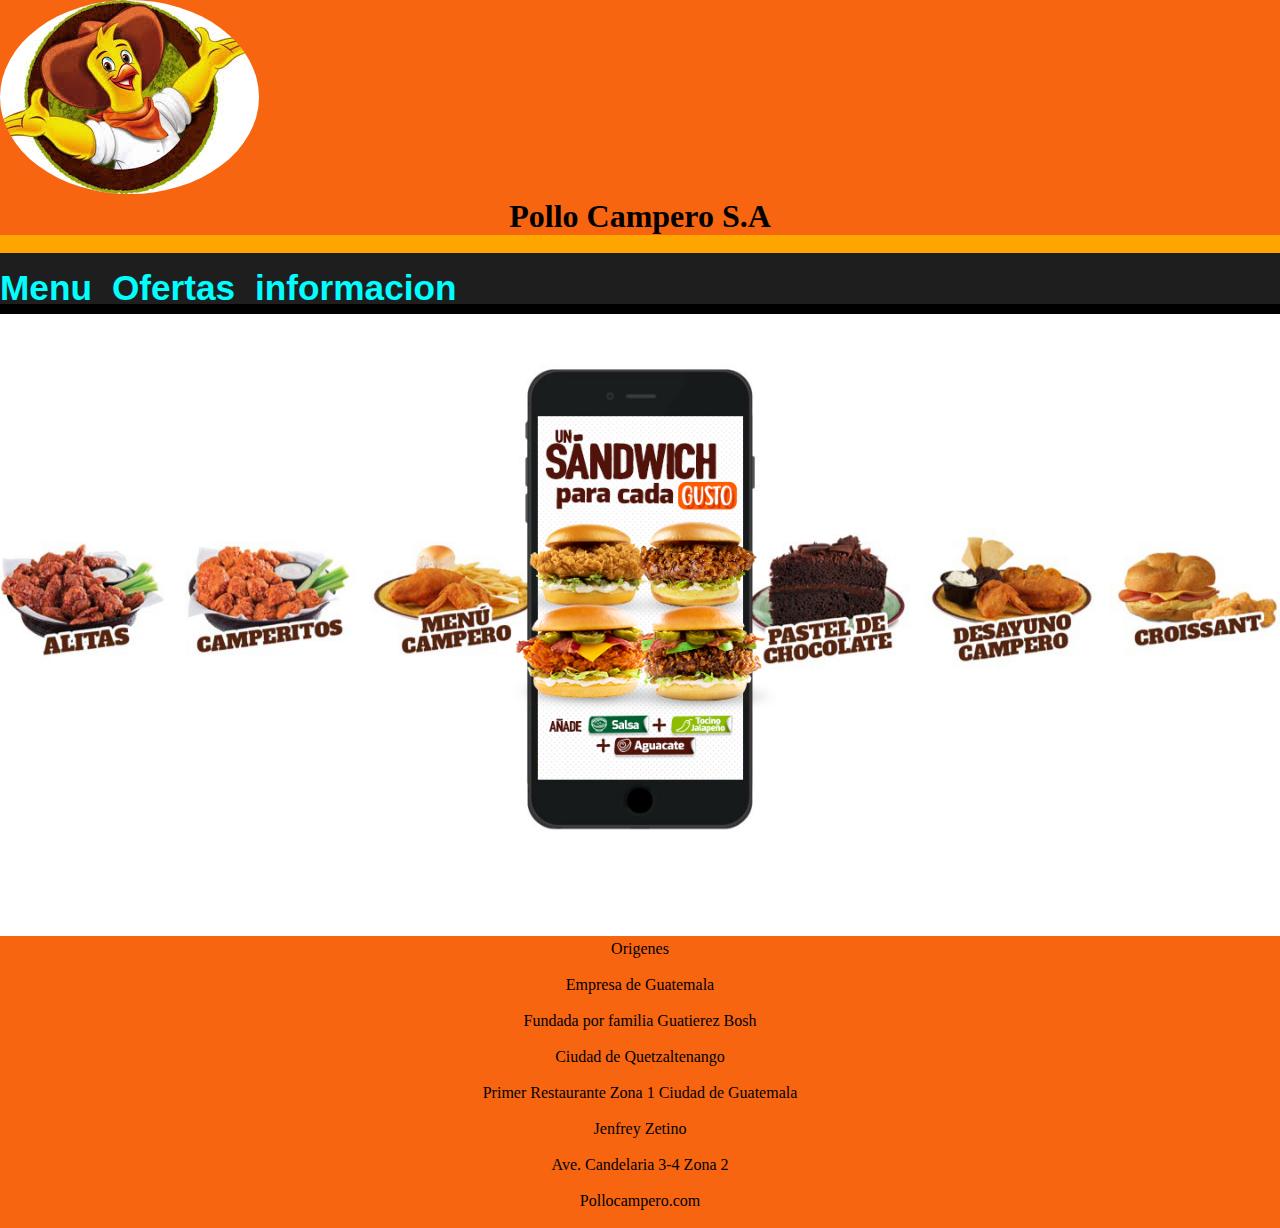
<file: index.html>
<!DOCTYPE html>
<html lang="en">
<head>
    <meta charset="UTF-8">
    <meta name="viewport" content="width=device-width, initial-scale=1.0">
    <link rel="stylesheet" href="css/style.css">
    <title>Document</title>
    
</head>
<body >
    <header>
        <img src="img/icon.jpg" alt="" class="icono">
        <b><center><h1>Pollo Campero S.A</h1></center>
            <a href="curioso.html">
            <img id="pierna" src="img/pierna.jpg" alt="Pierna de pollo">
        </a>
         <hr color="orange" size="20" noshade="2">

         <div class="barras">
            <button onclick="abrir_cerrar_menu()" class="boton_menu" id="x">
                <nav id="menu" class="desplegable">
                    <ul>
                        <li><a href="menu.html"><h1>Menu</h1></a></li>
                        <li><a href="ofertas.html"><h1>Ofertas</h1></a></li>
                        <li><a href="informacion.html"><h1>informacion</h1></a></li>
                        
                    </ul>
                </nav>
            </button>
            
        </div>
        <hr color="black" size="12" noshade="2">
            <script src="js/main.js"></script>
    </b>

    </header>
        <img src="img/b.png" alt="fondo" class="fondo">
        <main>
            <center>Origenes</center><br>
            <center>Empresa de Guatemala</center><br>
            <center>Fundada por familia Guatierez Bosh</center><br>
            <center>Ciudad de Quetzaltenango</center><br>
            <center>Primer Restaurante Zona 1 Ciudad de Guatemala</center><br>
        </main>
    
        <footer>
            <center>Jenfrey Zetino</center><br>
            <center>Ave. Candelaria 3-4 Zona 2</center><br>
            <center>Pollocampero.com</center><br>
        </footer>
</body>
</html>
</file>
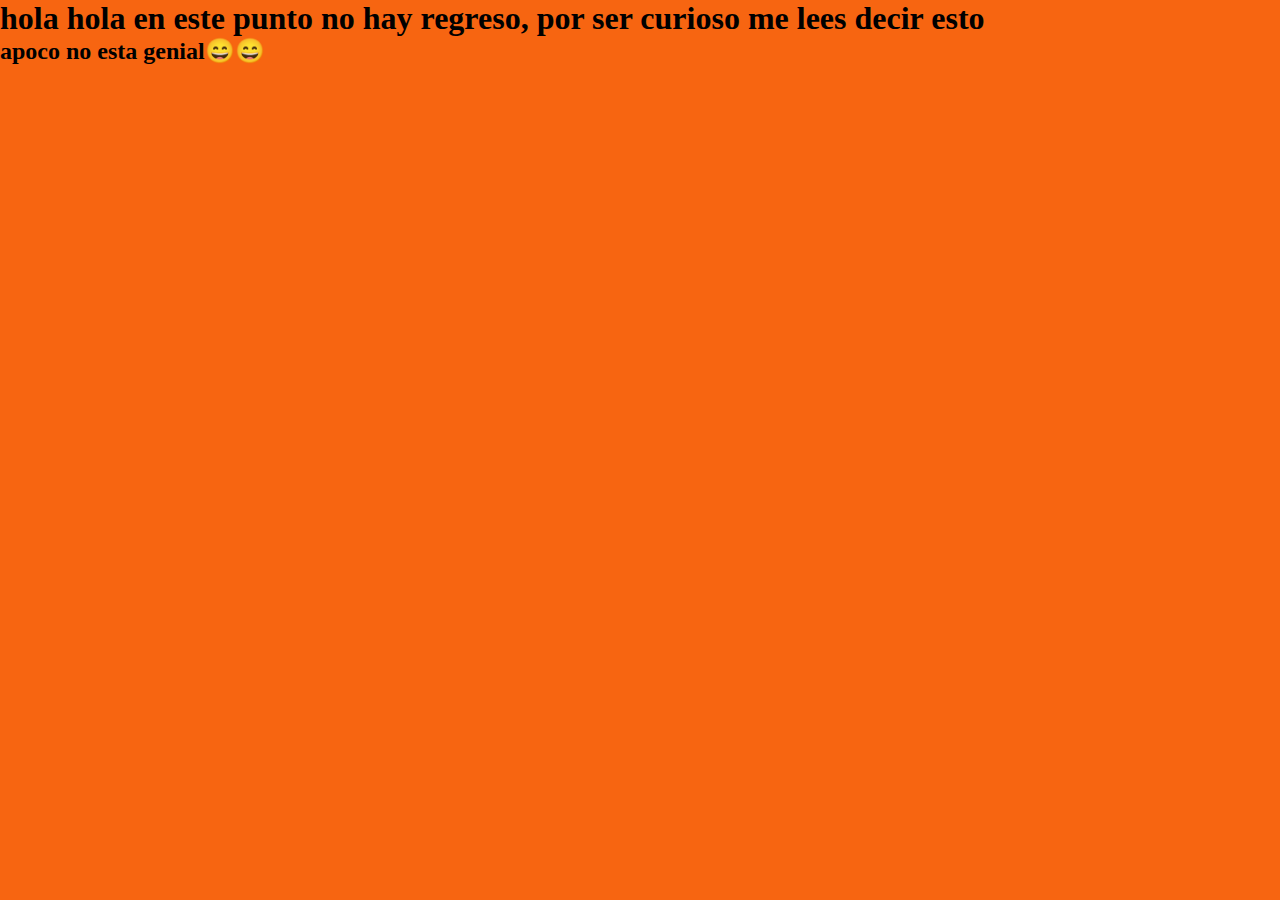
<file: curioso.html>
<!DOCTYPE html>
<html lang="en">
<head>
    <meta charset="UTF-8">
    <meta name="viewport" content="width=device-width, initial-scale=1.0">
    <title>Document</title>
    <link rel="stylesheet" href="css/style.css">
</head>
<body>
    <h1>hola hola en este punto no hay regreso, por ser curioso me lees decir esto</h1>

    <h2>apoco no esta genial😄😄</h2>


</body>
</html>
</file>
<file: css/style.css>
#pierna {
    position: fixed;
    top: -150px; /* fuera de la pantalla */
    right: 20px;
    width: 100px;
    opacity: 0;
    transition: all 1s ease-in-out;
    z-index: 1000;
    border-radius: 82%;
  }
  
  /* Clase visible: entra desde arriba */
  #pierna.visible {
    top: 20px;
    opacity: 1;
    animation: saltar 1s infinite ease-in-out;
  }
  
  /* Animación de salto */
  @keyframes saltar {
    0%, 100% {
      transform: translateY(0);
    }
    50% {
      transform: translateY(-20px);
    }
  }
/* Estilos para celular */
@media (max-width: 500px) {
    
    .menu{
        width: 100%;
        height: 100vh;
        font-size: 1.6rem;
    }
    .ofertas{
        width: 100%;
        height: 100vh;
        font-size: 1.6rem;
    }

}
.ofert{
    margin: 0 auto; }
    bord{
        er-collapse: separate; 
    border-spacing: 30px; 
}
.Promo{
    background-color: red;
    height: auto;
    width: auto;
    color: #1e1e1e;
    border-radius: 100%;
    text-align: center;
}
.tabME{
    margin: 0 auto; 
    border-collapse: separate; 
    border-spacing: 20px; 
}
.vanquete{
    width: 100%;
    height: 10%;
}
.izqu{
    text-align: left;
}
.icono{
    border-radius: 50%;
}
body{
    background-color: rgb(247, 101, 17);
}
* {
    margin: 0;
    padding: 0;
    box-sizing: border-box;
}

.fondo{
    width: 100%;
    height: 100%;
}

/* Estilos para computadora */
.barras {
    display: none;
}

.desplegable {
    background: #1e1e1e;
    width: 100%;
    height: 100%;
}

ul {
    display: flex;
    flex-direction: row;
}

ul li {
    padding: 10px;
    list-style: none;
}

ul li a {
    color: cyan;
    text-decoration: none;
    text-align: center;
    font-size: 1.1rem;
}

nav ul li:hover {
    background: #ff5722;
}

/* Estilos para tablet */
@media (max-width: 850px) {
    .barras {
        background-color: #1e1e1e;
        display: block;
    }

    .desplegable {
        background: none;
        transform: translate(-100%);
        transition: 0.5s;
        font-size: 1.5rem;
        width: 50%;
    }

    ul {
        display: flex;
        flex-direction: column;
        height: 100vh;
    }

    a {
        padding: 0;
    }

    a {
        font-size: 1.5rem;
        padding: 20px 0px 20px 20px;
        display: block;
        text-align: left;
    }

    

    button {
        margin: 5px;
        border: none;
        margin: 10px 10px 10px 20px;
    }

    .abrir_menu {
        background: rgba(30, 30, 30, 0.6);
        backdrop-filter: blur(20px);
        transform: translate(0%);
        width: 50%;
        transition: 0.5s;
    }

    
}

/* Estilos para celular */
@media (max-width: 500px) {
    .desplegable {
        width: 100%;
        height: 100vh;
        font-size: 1.6rem;
    }
}
.barras{
    background-color: #1e1e1e;
    display: block;
    
    }
    .desplegable{
    background: none;
    transform: translate( -100%);
    transition: 0.5s;
    font-size: 1.5rem;
    width: 50%;
    }
    ul{
    display: flex;
    flex-direction: row;
    height: 100%;}
    
    a {
    padding: 0;
    }
    a{
    font-size: 1.5rem;
    padding: 20px Opx 20px 28px;
    display : block;
    text-align: left;
    }
    .boton_menu{
    background-image: url();
    background-color: #1e1e1e;
    background-repeat: no-repeat;
    height: 30px;
    width: 30px;
    background-size: 30px 30px;
    background-position: center;
    }
    button{
    margin: 5px;
    border: none;
    margin: 10px 1øpx 10px 20px;
    }
    /*con esta clase abro y cierro el menu con
    toggle*/
    .abrir menu{
    background: rgba (30, 30, 30, 0.6);
    backdrop-filter: blur(2px);
    transform: translate (0%);
    width: 15%;
    transition: 0.5s;
    }

    /*con esta clase cambio las barras por una */
    .colocar_x{
    background-image: url();
    background-color: #1e1e1e;
    background-repeat: no-repeat;
    height: 30px;
    width: 3opx;
    background-size: 30px 30px;
    background-position : center;
    }
    /*aca configuro como se veria en celular*/
    @media (max-width: 500px) {
    .desplegable{
    width: 15%;
    height: 15%;
    font-size: 1.6rem; }}
</file>
